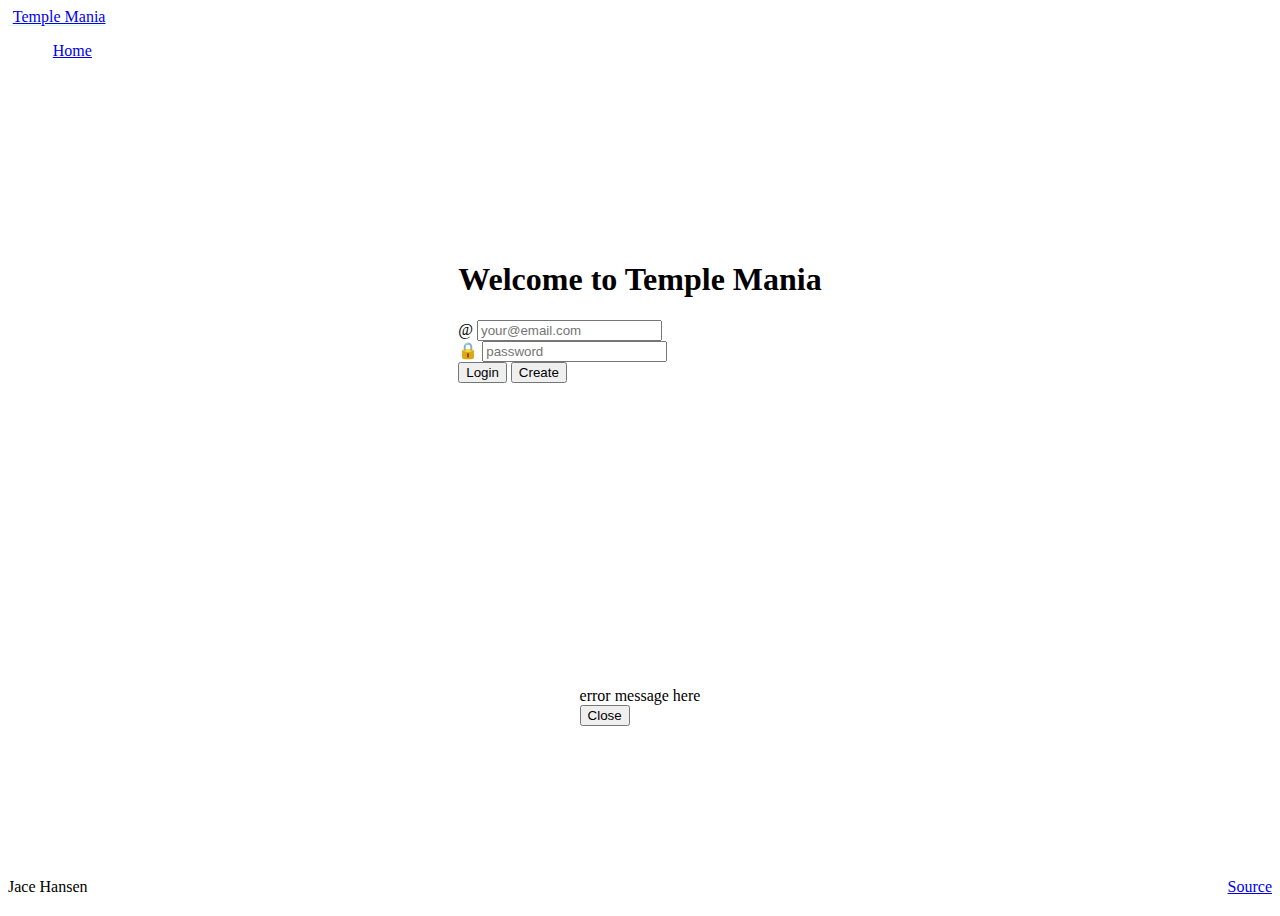
<file: Public/index.html>
<!DOCTYPE html>
<html lang="en">
  <head>
    <meta charset="UTF-8" />
    <meta name="viewport" content="width=device-width, initial-scale=1.0" />
    <title>Temple Mania</title>

    <link rel="stylesheet" href="main.css" />
    <link rel="stylesheet" href="login.css" />

    <link
      href="https://cdn.jsdelivr.net/npm/bootstrap@5.2.2/dist/css/bootstrap.min.css"
      rel="stylesheet"
      integrity="sha384-Zenh87qX5JnK2Jl0vWa8Ck2rdkQ2Bzep5IDxbcnCeuOxjzrPF/et3URy9Bv1WTRi"
      crossorigin="anonymous"
    />
  </head>
  <body class="bg-dark text-light">
    <header class="container-fluid">
      <nav class="navbar fixed-top navbar-dark">
        <a class="navbar-brand" href="#">Temple Mania</a>
        <menu class="navbar-nav">
          <li class="nav-item">
            <a class="nav-link active" href="index.html">Home</a>
          </li>
        </menu>
      </nav>
    </header>

    <main class="container-fluid bg-secondary text-center">
      <div>
        <h1>Welcome to Temple Mania</h1>
        <!-- Displayed when needing authentication -->
        <div id="loginControls" style="display: none">
          <div class="input-group mb-3">
            <span class="input-group-text">@</span>
            <input
              class="form-control"
              type="text"
              id="userName"
              placeholder="your@email.com"
            />
          </div>
          <div class="input-group mb-3">
            <span class="input-group-text">🔒</span>
            <input
              class="form-control"
              type="password"
              id="userPassword"
              placeholder="password"
            />
          </div>
          <button type="button" class="btn btn-primary" onclick="loginUser()">
            Login
          </button>
          <button type="button" class="btn btn-primary" onclick="createUser()">
            Create
          </button>
        </div>
        <!-- Displayed when ready to play -->
        <div id="playControls" style="display: none">
          <div id="playerName"></div>
          <button type="button" class="btn btn-primary" onclick="play()">
            Play
          </button>
          <button type="button" class="btn btn-secondary" onclick="logout()">
            Logout
          </button>
        </div>
      </div>

      <!-- Error dialog -->
      <div class="modal fade" id="msgModal" tabindex="-1">
        <div class="modal-dialog modal-dialog-centered">
          <div class="modal-content text-dark">
            <div class="modal-body">error message here</div>
            <div class="modal-footer">
              <button
                type="button"
                class="btn btn-secondary"
                data-bs-dismiss="modal"
              >
                Close
              </button>
            </div>
          </div>
        </div>
      </div>
    </main>

    <footer class="bg-dark text-dark text-muted">
      <div class="container-fluid">
        <span class="text-reset">Jace Hansen</span>
        <a
          class="text-reset"
          href="https://github.com/jjhan01/startup"
          >Source</a
        >
      </div>
    </footer>
    <script src="login.js"></script>
    <script
      src="https://cdn.jsdelivr.net/npm/bootstrap@5.2.3/dist/js/bootstrap.bundle.min.js"
      integrity="sha384-kenU1KFdBIe4zVF0s0G1M5b4hcpxyD9F7jL+jjXkk+Q2h455rYXK/7HAuoJl+0I4"
      crossorigin="anonymous"
    ></script>
  </body>
</html>
</file>
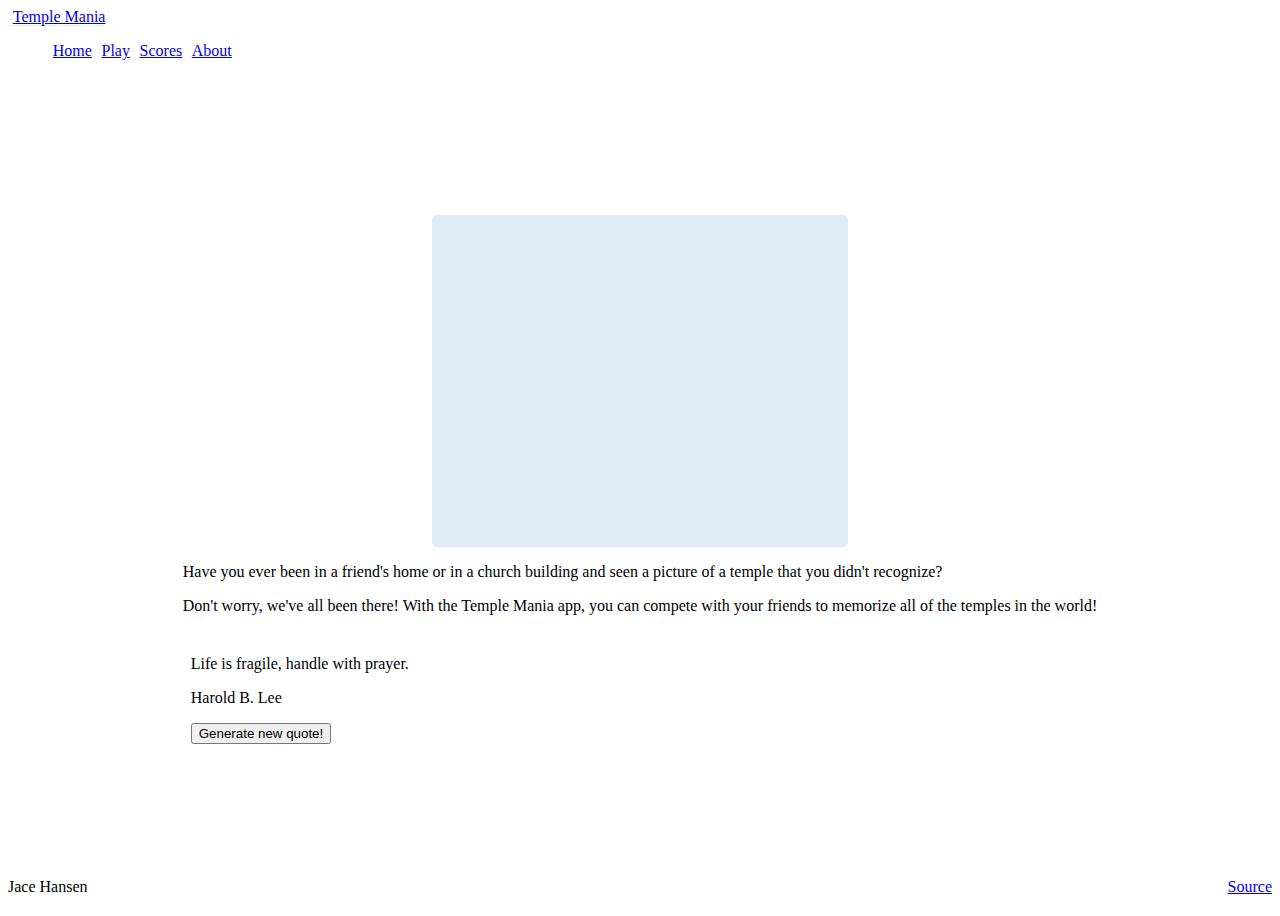
<file: Public/about.html>
<!DOCTYPE html>
<html lang="en">
  <head>
    <meta charset="UTF-8" />
    <meta name="viewport" content="width=device-width, initial-scale=1.0" />
    <title>About</title>

    <script src="about.js"></script>
    <link rel="stylesheet" href="main.css" />
    <link rel="stylesheet" href="about.css" />

    <link
      href="https://cdn.jsdelivr.net/npm/bootstrap@5.2.2/dist/css/bootstrap.min.css"
      rel="stylesheet"
      integrity="sha384-Zenh87qX5JnK2Jl0vWa8Ck2rdkQ2Bzep5IDxbcnCeuOxjzrPF/et3URy9Bv1WTRi"
      crossorigin="anonymous"
    />
  </head>
  <body class="bg-dark text-light">
    <header class="container-fluid">
      <nav class="navbar fixed-top navbar-dark">
        <a class="navbar-brand" href="#">Temple Mania</a>
        <menu class="navbar-nav">
          <li class="nav-item">
            <a class="nav-link" href="index.html">Home</a>
          </li>
          <li class="nav-item">
            <a class="nav-link" href="play.html">Play</a>
          </li>
          <li class="nav-item">
            <a class="nav-link" href="scores.html">Scores</a>
          </li>
          <li class="nav-item">
            <a class="nav-link active" href="about.html">About</a>
          </li>
        </menu>
      </nav>
    </header>

    <main class="container-fluid bg-secondary text-center">
      <div>
        <div id="picture" class="picture-box"></div>

        <p>
        Have you ever been in a friend's home or in a church building 
        and seen a picture of a temple that you didn't recognize?
        </p>

        <p>
        Don't worry, we've all been there! With the Temple Mania app, 
        you can compete with your friends to memorize all of the temples 
        in the world!
        </p>

        <div class="quote-box bg-light text-dark">
          <p id="quotes"></p>
            <p id="author"></p>
            <button id="generate">Generate new quote!</button>
        </div>
      </div>
    </main>

    <footer class="bg-dark text-dark text-muted">
      <div class="container-fluid">
        <span class="text-reset">Jace Hansen</span>
        <a
          class="text-reset"
          href="https://github.com/jjhan01/startup"
          >Source</a
        >
      </div>
    </footer>
  </body>
</html>
</file>
<file: Public/main.css>
body {
  display: flex;
  flex-direction: column;
  min-width: 375px;
}

header {
  flex: 0 80px;
}

main {
  flex: 1 calc(100vh - 110px);
  display: flex;
  flex-direction: column;
  align-items: center;
  justify-content: space-around;
}

footer {
  flex: 0 30px;
}

menu {
  flex: 1;
  display: flex;
  /*  overwrite Bootstrap so the menu does not wrap */
  flex-direction: row !important;
  list-style: none;
}

.navbar-brand {
  padding-left: 0.3em;
  border-bottom: solid rgb(209, 252, 245) thin;
}

menu .nav-item {
  padding: 0 0.3em;
}

footer a {
  float: right;
}

@media (max-height: 600px) {
  header {
    display: none;
  }
  footer {
    display: none;
  }
  main {
    flex: 1 100vh;
  }
}
</file>
<file: Public/login.css>
#playerName {
  color: rgb(118, 190, 210);
  font-size: 1.5em;
  padding: 0.5em;
}
</file>
<file: Public/about.css>
.picture-box {
  height: calc(300px + 1em);
  width: 400px;
  margin-bottom: 1em;
  padding: 0.5em;
  background: rgb(223, 234, 247);
  border-radius: 5px;
  margin-left: auto;
  margin-right: auto;
}

.quote-box {
  margin-top: 1em;
  padding: 0.5em;
  border-radius: 5px;
}

.quote {
  font-style: italic;
}

.author {
  font-weight: bold;
  text-align: right;
}

.author::before {
  content: " - ";
}

#picture img {
  width: 100%;
  height: 100%;
}
</file>
